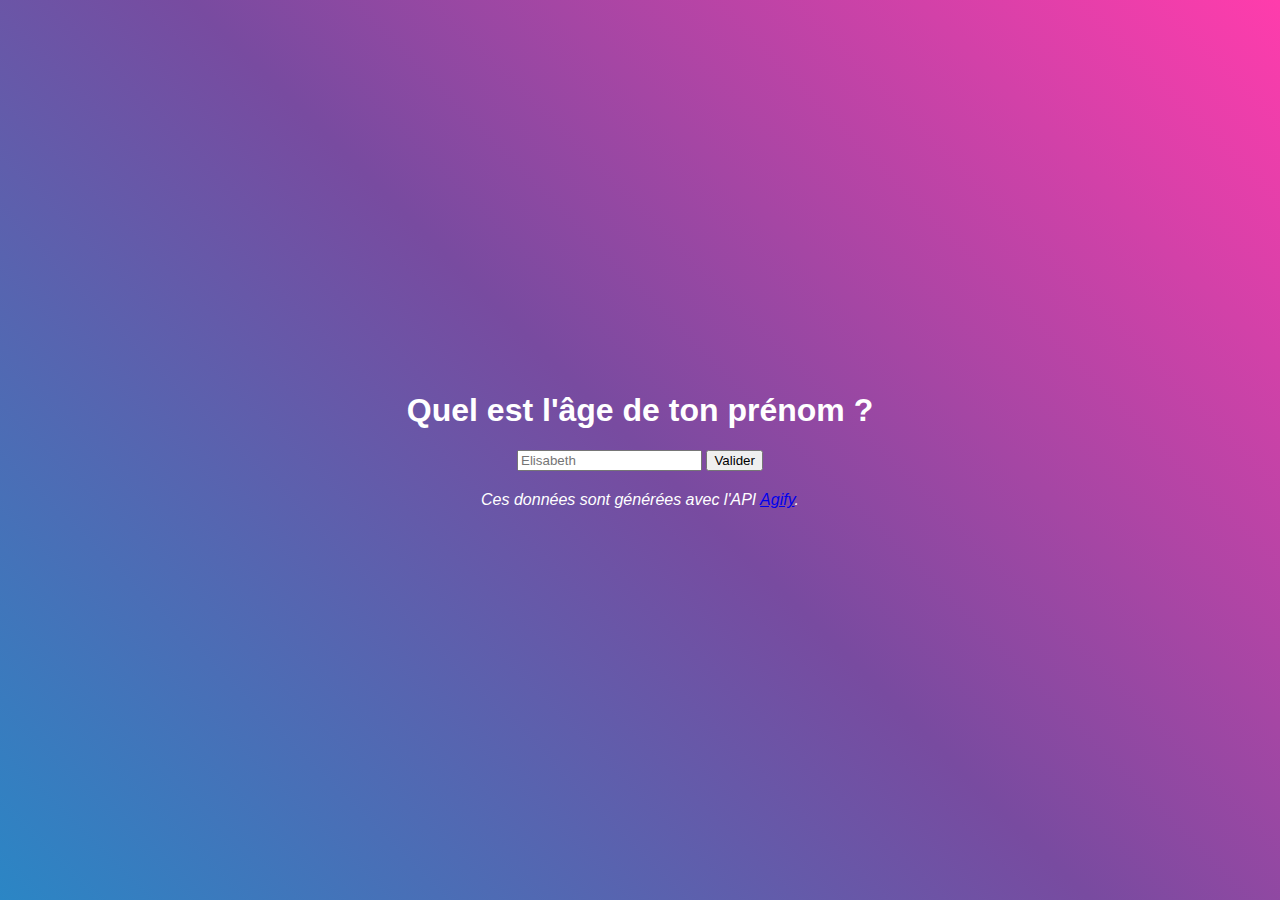
<file: Agify-AJAX/index.html>
<!DOCTYPE html>
<html lang="fr">

<head>
    <meta charset="UTF-8">
    <meta name="viewport" content="width=device-width, initial-scale=1.0">
    <meta http-equiv="X-UA-Compatible" content="ie=edge">
    <title>Quel âge a ton prénom ?</title>
    <link rel="stylesheet" href="css/style.css">
</head>

<body>

    <form>
        <h1>Quel est l'âge de ton prénom ?</h1>
        <div>
            <input type="text" placeholder="Elisabeth" id="firstname" name="firstname">
            <input type="button" id="submit" value="Valider">
        </div>
        <i>Ces données sont générées avec l'API <a href="https://agify.io/" target="_blank">Agify</a>.</i>
    </form>

    <article class="hide">
        <h2></h2>
        <p>Cela a été demandé <strong></strong> fois.</p>
    </article>

    <script src="js/main.js"></script>
</body>

</html>
</file>
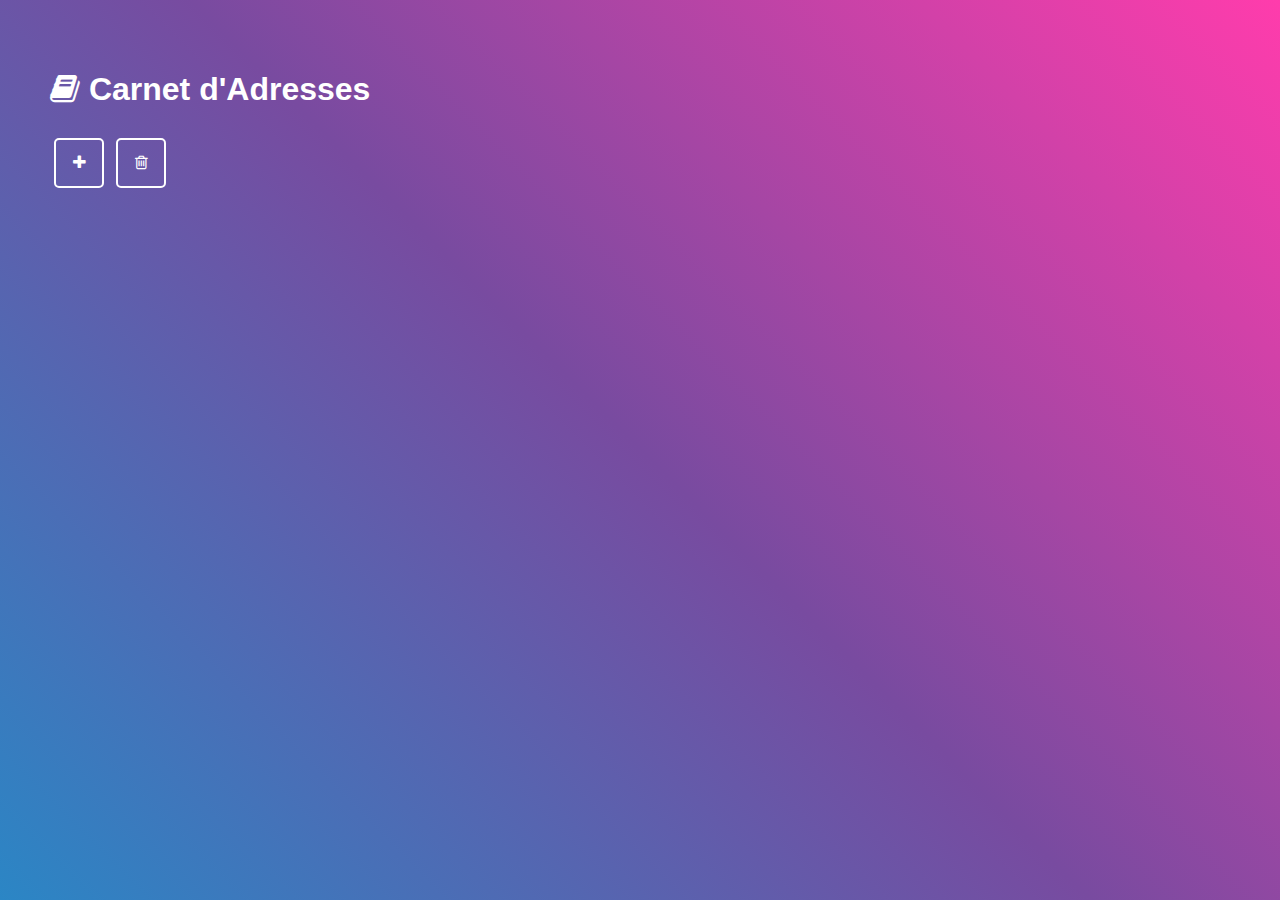
<file: Carnet-adresse/index.html>
<!DOCTYPE html>
<html lang="fr">

<head>
    <meta charset="utf-8">
    <title>JavaScript</title>
    <link rel="stylesheet" href="css/normalize.css">
    <link rel="stylesheet" href="css/font-awesome.min.css">
    <link rel="stylesheet" href="http://fonts.googleapis.com/css?family=Open+Sans">
    <link rel="stylesheet" href="css/style.css">


</head>

<body>
    <section>
        <h1><i class="fa fa-book"></i> Carnet d'Adresses</h1>

        <!-- Contenu du carnet d'adresses (liste de contacts) -->
        <section id="address-book"></section>

        <!-- Détails d'un contact particulier du carnet d'adresses -->
        <aside id="contact-details" class="hide">
            <h3></h3>
            <p></p>
            <a href="#">Editer ce contact</a>
        </aside>

        <nav>
            <ul class="menu">
                <li><button id="add-contact" title="Ajouter un contact"><i class="fa fa-plus"></i></button></li>
                <li><button id="clear-address-book" title="Effacer le carnet d'adresses"><i
                            class="fa fa-trash-o"></i></button></li>
            </ul>
        </nav>
    </section>

    <!-- Le formulaire de saisie de contact ne s'affiche pas au démarrage -->
    <form id="contact-form" class="hide standard-form" data-mode="add">
        <hr>
        <ul>
            <li>
                <label for="title">Civilité :</label>
                <select id="title" name="title">
                    <option value="1">Madame</option>
                    <option value="2">Mademoiselle</option>
                    <option value="3">Monsieur</option>
                </select>
            </li>
            <li>
                <label for="lastName">Nom :</label>
                <input id="lastName" type="text" name="lastName">
            </li>
            <li>
                <label for="firstName">Prénom :</label>
                <input id="firstName" type="text" name="firstName">
            </li>
            <li>
                <label for="phone">Téléphone :</label>
                <input id="phone" type="text" name="phone" maxlength="10">
            </li>
            <li>
                <input type="submit" id="save-contact" value="Enregistrer">
            </li>
        </ul>
    </form>
    <!-- Fonctions du carnet d'adresses -->
    <script src="js/address-book.js"></script>
    <!-- Evenements du carnet d'adresses -->
    <script src="js/events.js"></script>
    <!-- Code principal du carnet d'adresses -->
    <script src="js/main.js"></script>
</body>

</html>
</file>
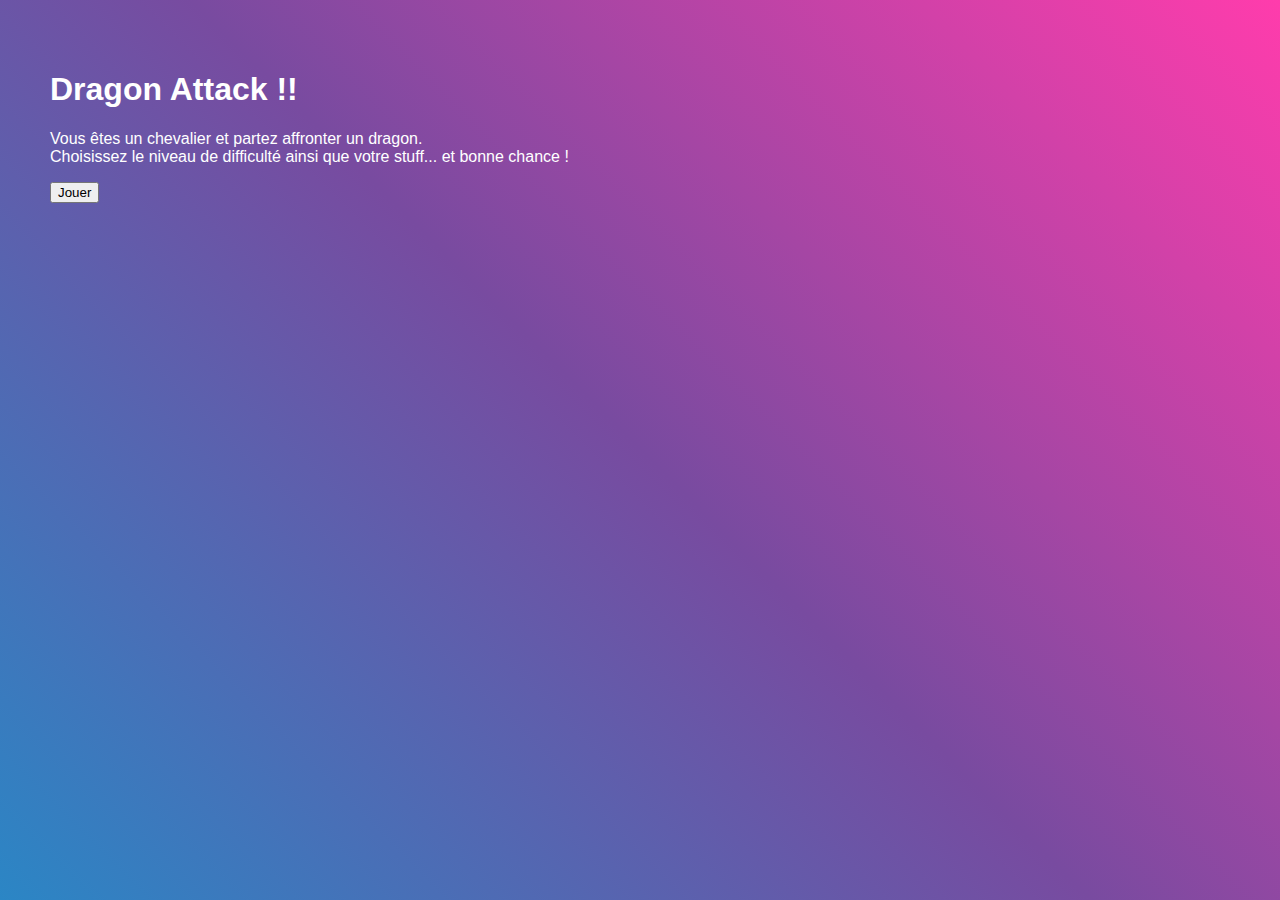
<file: Dragon-attack/index.html>
<!DOCTYPE html>
<html lang="fr">
  <head>
    <meta charset="utf-8" />
    <title>Dragon Attack!</title>
    <link rel="stylesheet" href="style.css" />
  </head>

  <body>
    <h1>Dragon Attack !!</h1>
    <p>
      Vous êtes un chevalier et partez affronter un dragon. <br />
      Choisissez le niveau de difficulté ainsi que votre stuff... et bonne
      chance !
    </p>
    <button id="start">Jouer</button>
    <div id="game"></div>

    <!-- Fonctions utilitaires -->
    <!-- <script src="js/utilities.js"></script> -->
    <!-- Code principal du jeu -->
    <script src="js/retry.js"></script>
  </body>
</html>
</file>
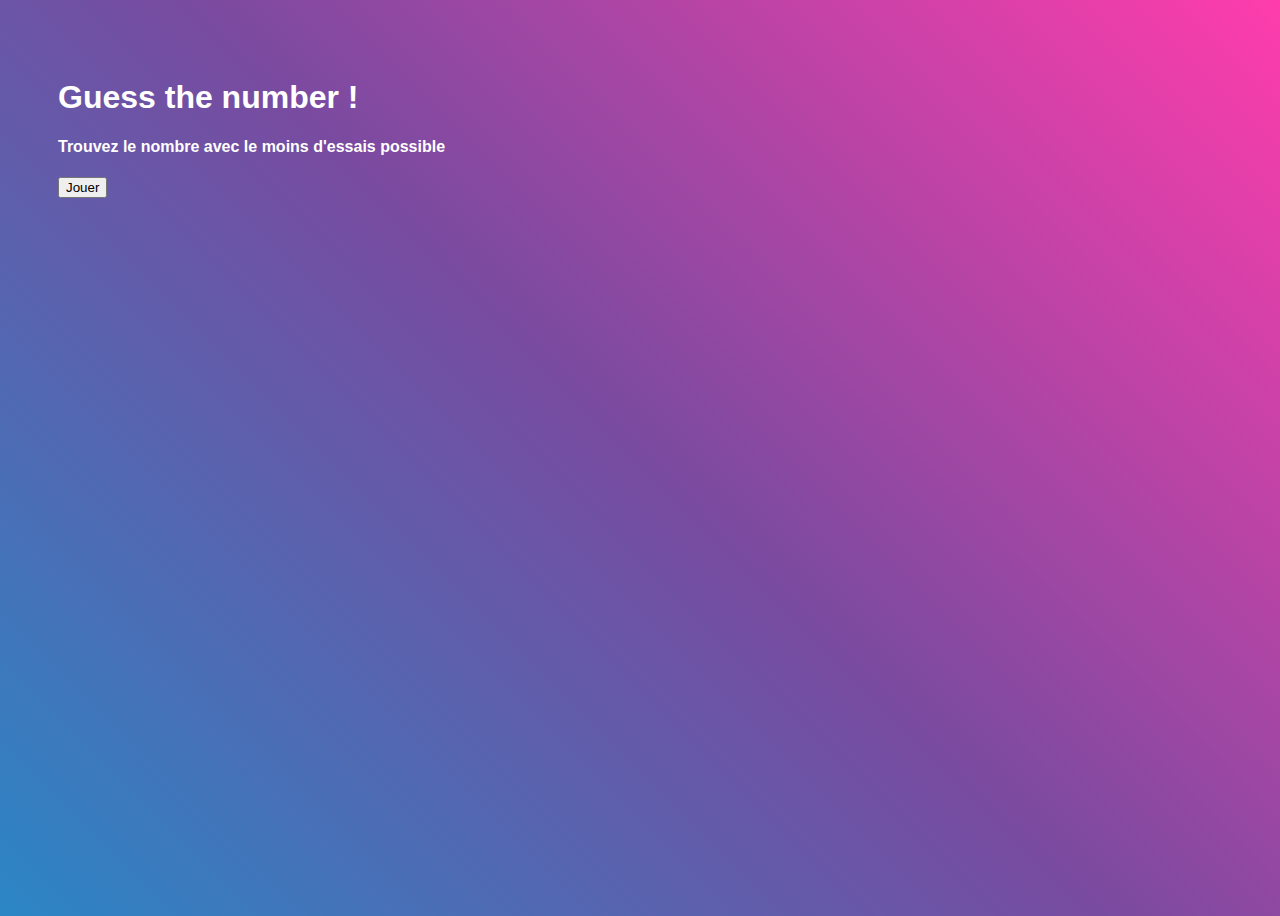
<file: Juste-prix/index.html>
<!DOCTYPE html>
<html lang="fr">
  <head>
    <meta charset="utf-8" />
    <link rel="stylesheet" href="style.css" />
    <title>Guess the number</title>
  </head>
  <body>
    <h1>Guess the number !</h1>
    <h4>Trouvez le nombre avec le moins d'essais possible</h4>
    <button id="play">Jouer</button>
    <div id="result"></div>
    <script src="index.js"></script>
  </body>
</html>
</file>
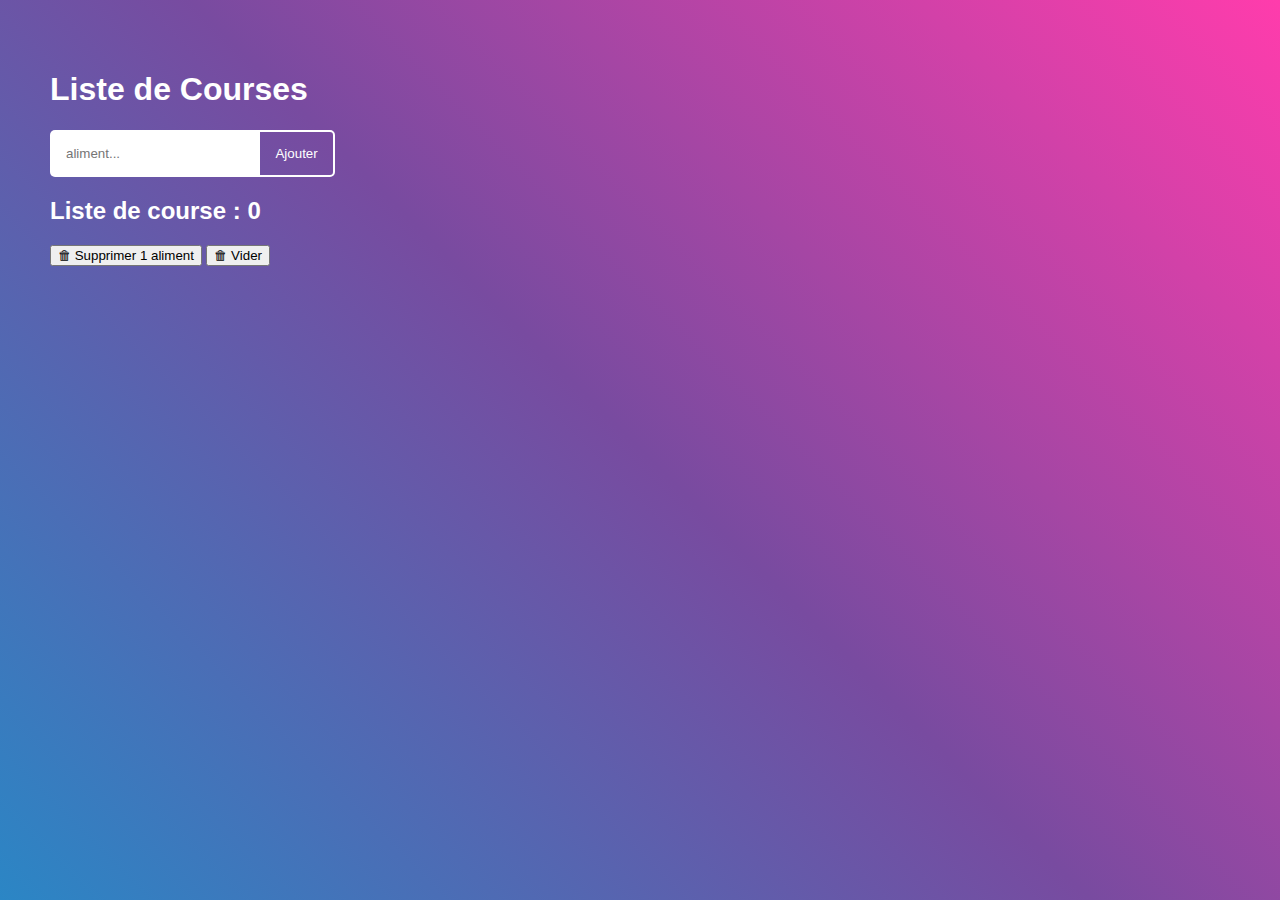
<file: Liste-de-courses/index.html>
<!DOCTYPE html>
<html lang="fr">
  <head>
    <meta charset="utf-8" />
    <title>Liste de Courses</title>
    <link rel="stylesheet" href="style.css" />
  </head>

  <body>
    <h1>Liste de Courses</h1>

    <form action="">
      <input type="text" placeholder="aliment..." id="toAdd" />
      <input type="button" value="Ajouter" id="submit" />
    </form>

    <section>
      <h2>Liste de course :</h2>
      <ul class="list"></ul>
      <button id="deleteOne">🗑 Supprimer 1 aliment</button>
      <button id="delete">🗑 Vider</button>
    </section>

    <section id="popup" class="hide">
      <h3>Supprimer un aliment <span title="annuler">❌</span></h3>
      <form action="">
        <input type="text" placeholder="aliment à supprimer..." id="toDelete" />
        <input type="button" value="Supprimer" id="btnDelete" />
      </form>
    </section>

    <script src="main.js"></script>
  </body>
</html>
</file>
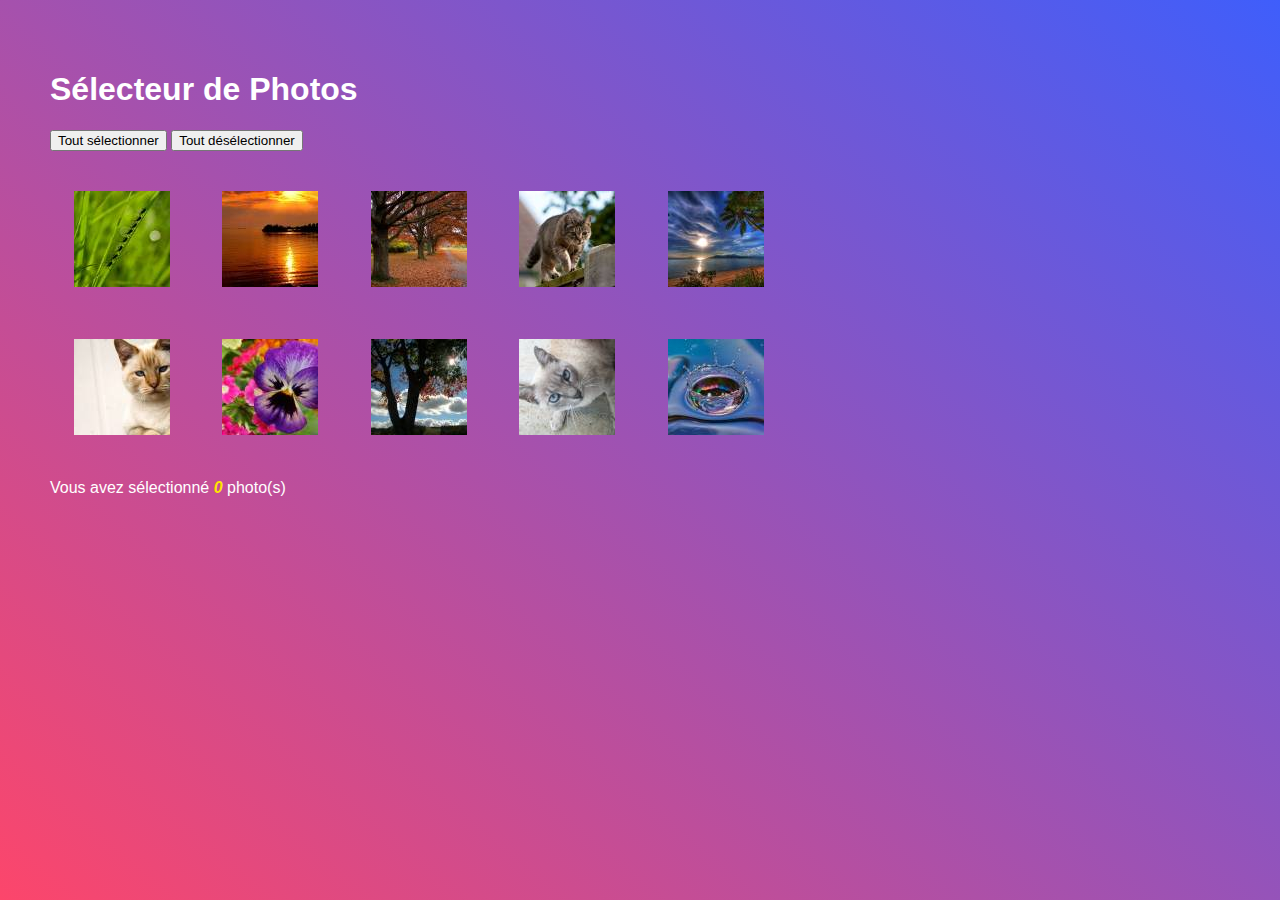
<file: Sélecteur-de-Photos/index.html>
<!DOCTYPE html>
<html lang="fr">

<head>
    <meta charset="utf-8">
    <title>JavaScript</title>
    <link rel="stylesheet" href="style.css">
</head>

<body>
    <header>
        <h1>Sélecteur de Photos</h1>
    </header>

    <main>
        <button id="selectAll">Tout sélectionner</button>
        <button id="deselectAll">Tout désélectionner</button>
        <ul class="photo-list">
            <li><img src="images/1.jpg"></li>
            <li><img src="images/2.jpg"></li>
            <li><img src="images/3.jpg"></li>
            <li><img src="images/4.jpg"></li>
            <li><img src="images/5.jpg"></li>
            <li><img src="images/6.jpg"></li>
            <li><img src="images/7.jpg"></li>
            <li><img src="images/8.jpg"></li>
            <li><img src="images/9.jpg"></li>
            <li><img src="images/10.jpg"></li>
        </ul>

        <p id="total">Vous avez sélectionné <em>0</em> photo(s)</p>
    </main>

    <script src="reToast.js"></script>
    <!-- <script src="toast.js"></script> -->
    <!-- <script src="main.js"></script> -->
</body>

</html>
</file>
<file: Agify-AJAX/css/style.css>
body {
  min-height: calc(100vh - 100px);
  min-width: 100%;
  min-height: 100vh;
  margin: 0;
  display: flex;
  flex-direction: column;
  justify-content: center;
  align-items: center;
  background-image: linear-gradient(225deg, #ff3cac, #784ba0, #2b86c5);
  background-position: 95% 90%;
  background-repeat: no-repeat;
  font-family: Arial, Helvetica, sans-serif;

  color: white;
}
form {
  display: flex;
  flex-direction: column;
  justify-content: center;
  align-items: center;
}

form i {
  margin: 20px auto;
}

article {
  background: rgba(255, 255, 255, 0.5);
  border-radius: 20px;
  box-shadow: 2px 2px 7px rgba(59, 59, 59, 0.5);
  color: black;
  padding: 30px;
}

article sup {
  font-size: 0.5em;
}

article div {
  display: flex;
  flex-direction: column;
  align-items: center;
}

article small {
  background: rgba(255, 255, 255, 0.5);
  border-radius: 5px;
  padding: 10px;
}

.hide {
  display: none;
}
</file>
<file: Carnet-adresse/css/style.css>
body {
  min-height: calc(100vh - 100px);
  margin: 0;
  background-image: linear-gradient(225deg, #ff3cac, #784ba0, #2b86c5);
  background-position: 95% 90%;
  background-repeat: no-repeat;
  font-family: Arial, Helvetica, sans-serif;
  padding: 50px;
  color: white;
}

.hide {
  display: none;
}
a {
  color: white;
}
.menu {
  /* structure */
  padding-left: 0;

  /* presentation */
  list-style-type: none;
}
.menu li {
  display: inline-block;
  padding: 0.5em 0.25em;
}

.standard-form label {
  /* structure */
  display: inline-block;
  width: 8em;

  /* presentation */
  color: white;
  text-align: right;
}
.standard-form ul {
  /* structure */
  padding-left: 0;

  /* presentation */
  list-style-type: none;
}
.standard-form ul li {
  margin: 1em 0;
}

#address-book li i {
  margin-left: 5px;
}

input,
select,
button {
  background-color: transparent;
  border: 2px solid white;
  height: 50px;
  width: 50px;
  border-radius: 5px;
}
button:hover,
input,
select {
  background-color: rgba(255, 255, 255, 0.2);
}

input {
  width: 200px;
  padding: 0 10px;
}
[type="submit"],
select {
  width: auto;
  padding: 0 10px;
}
option {
  color: #8e54bf;
}
</file>
<file: Dragon-attack/style.css>
body {
  min-height: calc(100vh - 100px);
  margin: 0;
  background-image: linear-gradient(225deg, #ff3cac, #784ba0, #2b86c5);
  background-position: 95% 99%;
  background-repeat: no-repeat;
  font-family: Arial, Helvetica, sans-serif;
  padding: 50px;
  color: white;
}
table {
  border-collapse: collapse;
  text-align: center;
}
table td {
  /* structure */
  padding: 7px 10px;

  /* presentation */
  border: 1px dashed white;
  text-align: center;
}

article {
  margin-top: 50px;
  background-color: rgba(255, 255, 255, 0.1);
  padding: 30px;
  display: flex;
  flex-direction: column;
  align-items: center;
  max-width: 500px;
  border: 10px white outset;
}
</file>
<file: Juste-prix/style.css>
body {
  min-height: calc(100vh - 100px);
  background-image: linear-gradient(225deg, #ff3cac, #784ba0, #2b86c5);
  background-position: 95% 99%;
  background-repeat: no-repeat;
  font-family: Arial, Helvetica, sans-serif;
  padding: 50px;
  color: white;
}
</file>
<file: Liste-de-courses/style.css>
body {
  min-height: calc(100vh - 100px);
  margin: 0;
  background-image: linear-gradient(225deg, #ff3cac, #784ba0, #2b86c5);
  background-position: 95% 90%;
  background-repeat: no-repeat;
  font-family: Arial, Helvetica, sans-serif;
  padding: 50px;
  color: white;
}

.hide {
  display: none !important;
}

input {
  padding: 16px;
  margin: 0;
}
input[type="text"] {
  border: none;
  border-top-left-radius: 5px;
  border-bottom-left-radius: 5px;
}
input[type="button"] {
  margin-left: -5px;
  border: 2px solid white;
  background: transparent;
  color: white;
  padding: 14px 15px;
  cursor: pointer;
  border-top-right-radius: 5px;
  border-bottom-right-radius: 5px;
}
input[type="button"]:hover {
  background-color: rgba(255, 255, 255, 0.2);
}
#popup {
  width: 100vw;
  height: 100vh;
  background-color: rgba(0, 0, 0, 0.6);
  position: fixed;
  top: 0;
  left: 0;
  display: flex;
  justify-content: center;
  align-items: center;
  flex-direction: column;
}

#popup form {
  background-color: white;
  padding: 20px;
}
#popup input[type="text"] {
  border: 2px solid #fc466b;
  border-right: 0;
  padding: 14px;
}
#popup input[type="button"] {
  border: 2px solid #fc466b;
  color: black;
}
#popup span {
  cursor: pointer;
}
</file>
<file: Sélecteur-de-Photos/style.css>
body {
  min-height: calc(100vh - 100px);
  margin: 0;
  background: url(https://audreyhossepian.fr/img/logo.png),
    linear-gradient(40deg, #fc466b, #3f5efb);
  background-position: 95% 90%;
  background-repeat: no-repeat;
  font-family: Arial, Helvetica, sans-serif;
  padding: 50px;
  color: white;
}

em {
  color: rgb(255, 230, 0);
  font-weight: bold;
}

.photo-list {
  /* structure */
  padding-left: 0;
  width: 800px;

  /* presentation */
  list-style-type: none;
}
.photo-list li {
  /* structure */
  display: inline-block;
  margin: 1em;
  padding: 0.5em;

  /* presentation */
  border-radius: 8px;
  transition: background-color 0.5s;
}
.photo-list li:hover {
  background-color: rgba(255, 255, 255, 0.4);
}
.photo-list li.selected {
  background-color: #46b9fc;
}
</file>
